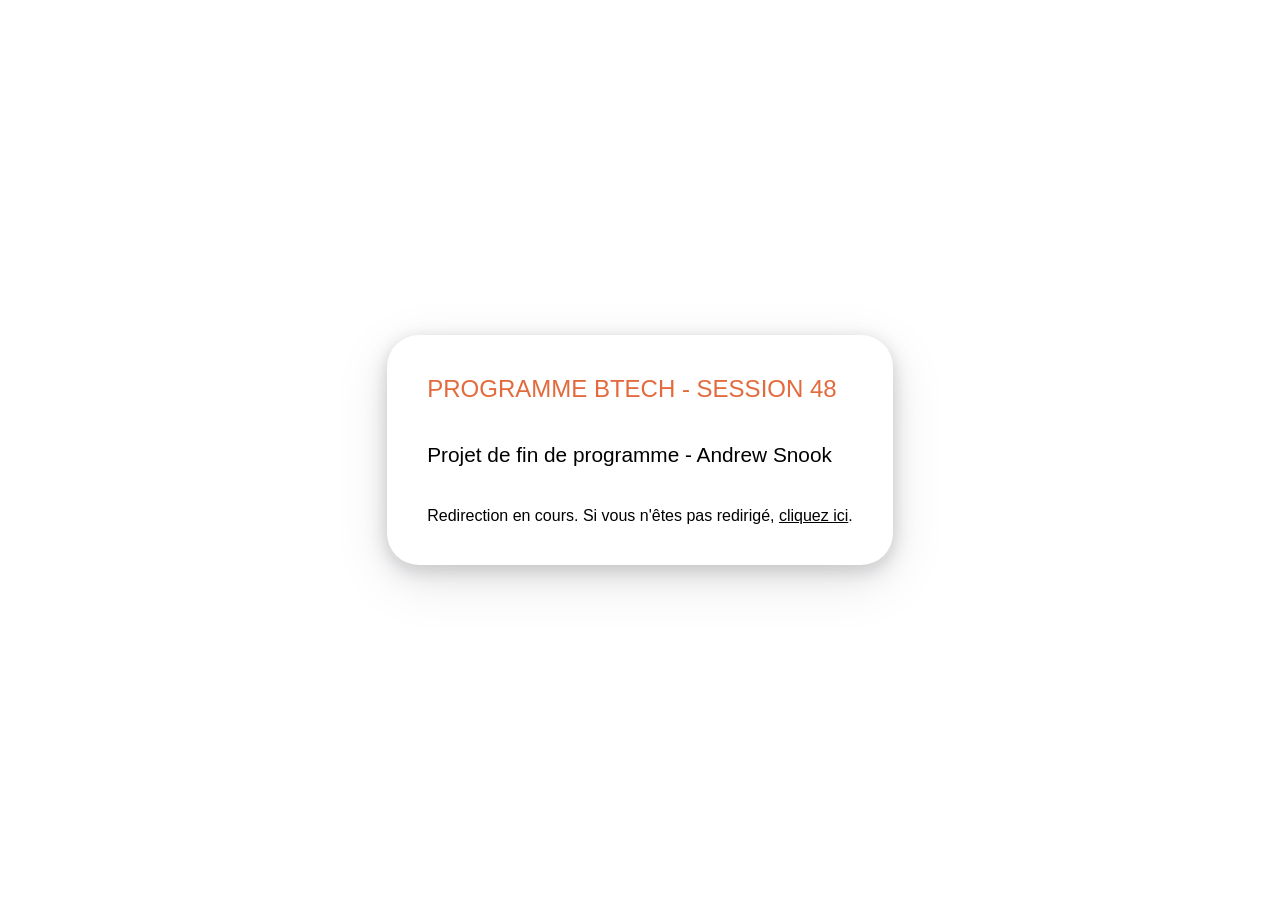
<file: index.html>
<!doctype html>
<html lang="fr">
  <head>
    <meta charset="UTF-8" />
    <meta http-equiv="refresh" content="0; URL='#'" />
    <link rel="stylesheet" href="./style.css" />
    <title>Redirection...</title>
  </head>

  <body>
    <div class="card">
      <h1>Programme BTech - Session 48</h1>
      <h2>Projet de fin de programme - Andrew Snook</h2>
      <p>
        Redirection en cours. Si vous n'êtes pas redirigé,
        <a href="./site/index.html">cliquez ici</a>.
      </p>
    </div>
  </body>
</html>
</file>
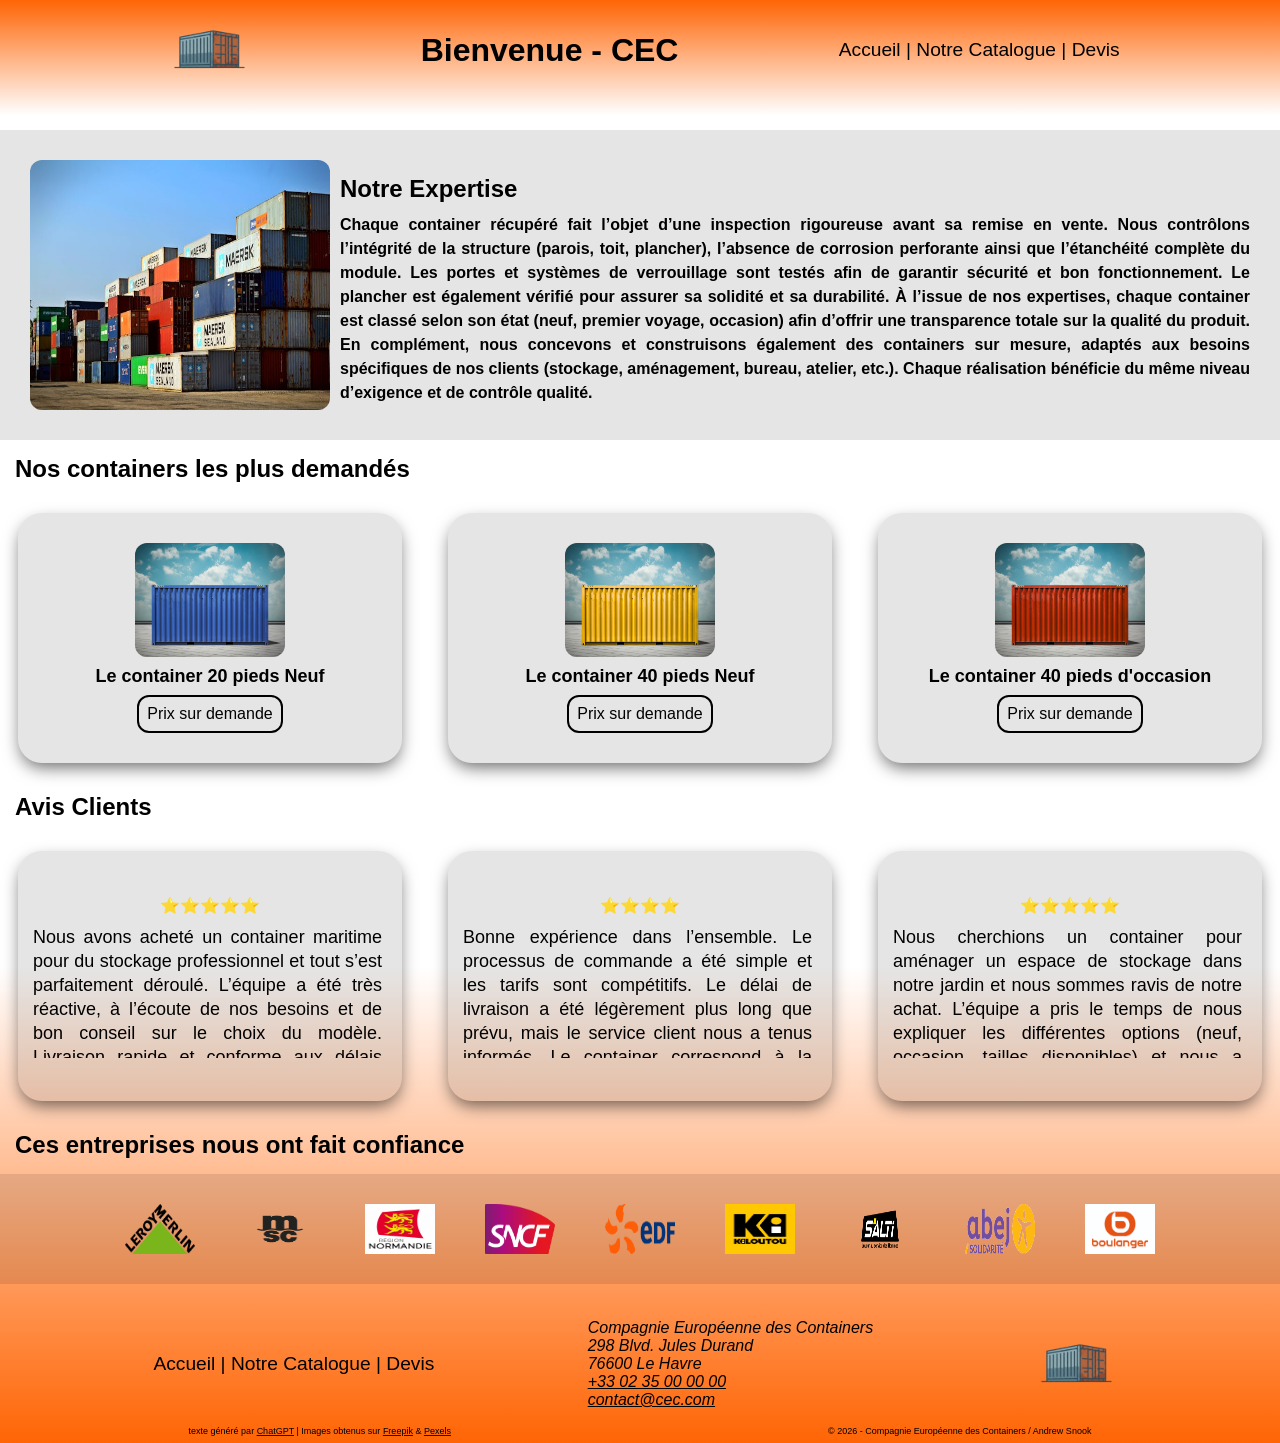
<file: site/index.html>
<!doctype html>
<html lang="fr">
  <head>
    <meta charset="UTF-8" />
    <meta name="keywords" content="CEC, containers, containers d'occasions" />
    <meta
      name="description"
      content="Achat et vente en ligne de containers neufs ou d'occasions"
    />
    <meta name="viewport" content="width=device-width, initial-scale=1.0" />
    <link rel="icon" href="./img/favicon-32x32.png" />
    <link rel="stylesheet" href="./css/style.css" />
    <link rel="stylesheet" href="./css/mobile.css" />
    <title>Accueil - CEC</title>
  </head>
  <body>
    <header class="header">
      <img
        src="./img/Gemini_Generated_Image_otx3r8otx3r8otx3-removebg-preview.png"
        alt="Logo - CEC - AI generated"
        width="100"
        height="100"
      />
      <h1>Bienvenue - CEC</h1>
      <nav class="navbar">
        <a href="./index.html" class="navbar-links">Accueil</a>
        |
        <a href="./pages/catalog.html" class="navbar-links">Notre Catalogue</a>
        |
        <a href="./pages/contact.html" class="navbar-links">Devis</a>
      </nav>
    </header>

    <main>
      <article class="banner">
        <img
          src="./img/pexels-chanaka-906494.jpg"
          alt=" Container Yard - Pexels -Chanaka E: https://www.pexels.com/fr-fr/photo/lot-de-conteneurs-de-fret-906494/"
          width="300px"
          height="250px"
          class="img"
        />
        <div>
          <h2>Notre Expertise</h2>
          <p class="paragraph">
            Chaque container récupéré fait l’objet d’une inspection rigoureuse
            avant sa remise en vente. Nous contrôlons l’intégrité de la
            structure (parois, toit, plancher), l’absence de corrosion
            perforante ainsi que l’étanchéité complète du module. Les portes et
            systèmes de verrouillage sont testés afin de garantir sécurité et
            bon fonctionnement. Le plancher est également vérifié pour assurer
            sa solidité et sa durabilité. À l’issue de nos expertises, chaque
            container est classé selon son état (neuf, premier voyage, occasion)
            afin d’offrir une transparence totale sur la qualité du produit. En
            complément, nous concevons et construisons également des containers
            sur mesure, adaptés aux besoins spécifiques de nos clients
            (stockage, aménagement, bureau, atelier, etc.). Chaque réalisation
            bénéficie du même niveau d’exigence et de contrôle qualité.
          </p>
        </div>
      </article>

      <h2 class="accueil-title">Nos containers les plus demandés</h2>
      <article class="article">
        <div class="card">
          <img
            src="./img/harbor-freight-blue-toned-images.jpg"
            alt="Container - evening-tao - Freepik"
            class="img"
            height="200px"
            width="150px"
          />
          <p class="text">Le container 20 pieds Neuf</p>
          <a class="btn" href="./pages/contact.html">Prix sur demande</a>
        </div>
        <div class="card">
          <img
            src="./img/Yellow Container.jpg"
            alt="Container - evening-tao - Freepik - modified via Canva"
            class="img"
            height="200px"
            width="150px"
          />
          <p class="text">Le container 40 pieds Neuf</p>
          <a class="btn" href="./pages/contact.html">Prix sur demande</a>
        </div>
        <div class="card">
          <img
            src="./img/Red Container.jpg"
            alt="Container - evening-tao - Freepik - modified via Canva"
            class="img"
            height="200px"
            width="150px"
          />
          <p class="text">Le container 40 pieds d'occasion</p>
          <a class="btn" href="./pages/contact.html">Prix sur demande</a>
        </div>
      </article>

      <h2 class="accueil-title">Avis Clients</h2>
      <article class="article">
        <div class="card">
          <p>⭐⭐⭐⭐⭐</p>
          <p class="avis">
            Nous avons acheté un container maritime pour du stockage
            professionnel et tout s’est parfaitement déroulé. L’équipe a été
            très réactive, à l’écoute de nos besoins et de bon conseil sur le
            choix du modèle. Livraison rapide et conforme aux délais annoncés.
            Le container était en excellent état, parfaitement étanche. Je
            recommande vivement cette société pour son sérieux et son
            professionnalisme.
          </p>
        </div>
        <div class="card">
          <p>⭐⭐⭐⭐</p>
          <p class="avis">
            Bonne expérience dans l’ensemble. Le processus de commande a été
            simple et les tarifs sont compétitifs. Le délai de livraison a été
            légèrement plus long que prévu, mais le service client nous a tenus
            informés. Le container correspond à la description et remplit
            parfaitement sa fonction. Je retravaillerai probablement avec eux.
          </p>
        </div>
        <div class="card">
          <p>⭐⭐⭐⭐⭐</p>
          <p class="avis">
            Nous cherchions un container pour aménager un espace de stockage
            dans notre jardin et nous sommes ravis de notre achat. L’équipe a
            pris le temps de nous expliquer les différentes options (neuf,
            occasion, tailles disponibles) et nous a conseillé en fonction de
            notre budget. La livraison s’est très bien passée, le chauffeur
            était professionnel et précis pour le positionnement. Le container
            est propre, étanche et parfaitement adapté pour ranger notre
            matériel de jardin et nos vélos.
          </p>
        </div>
      </article>

      <h2 class="accueil-title">Ces entreprises nous ont fait confiance</h2>
      <article class="banner">
        <div class="animation">
          <img
            src="./img/logos/Leroy Merlin_id-tfxXCwr_0.png"
            alt="Logo Leroy Merlin"
            class="logo"
          />
          <img
            src="./img/logos/Logo_MSC_Cargo_rgb_bk.png"
            alt="logo MSC"
            class="logo"
          />
          <img
            src="./img/logos/logo_r.normandie-portrait-cmjn_0.jpg"
            alt=" Logo Région Normandie"
            class="logo"
          />
          <img
            src="./img/logos/Logo_SNCF_(2011).svg.png"
            alt=" Logo SNCF"
            class="logo"
          />
          <img
            src="./img/logos/Électricité_de_France_logo.svg.png"
            alt="Logo EDF"
            class="logo"
          />
          <img
            src="./img/logos/Kiloutou_logo_(since_2016).jpg"
            alt="Logo Kiloutou"
            class="logo"
          />
          <img
            src="./img/logos/LOGO_SALTI_officiel.png"
            alt="Logo SALTI"
            class="logo"
          />
          <img
            src="./img/logos/logo-violet.gif"
            alt="Logo ABEJ Solidarité"
            class="logo"
          />
          <img
            src="./img/logos/Boulanger_vert_logo_plein-CMJN.jpg"
            alt="Logo Boulanger"
            class="logo"
          />
          <!-- <img src="https://placehold.co/50x50" alt="Placeholder Logo" /> -->
        </div>
      </article>
    </main>

    <footer>
      <div class="footer">
        <nav class="navbar">
          <a href="./index.html" class="navbar-links">Accueil</a>
          |
          <a href="./pages/catalog.html" class="navbar-links"
            >Notre Catalogue</a
          >
          |
          <a href="./pages/contact.html" class="navbar-links">Devis</a>
        </nav>
        <address>
          Compagnie Européenne des Containers <br />
          298 Blvd. Jules Durand <br />
          76600 Le Havre <br />
          <a href="tel:+33235000000">+33 02 35 00 00 00</a><br />
          <a href="mailto:contact@cec.com">contact@cec.com</a>
        </address>
        <img
          src="./img/Gemini_Generated_Image_otx3r8otx3r8otx3-removebg-preview.png"
          alt="Logo - CEC - AI generated"
          width="100"
          height="100"
        />
      </div>
      <div class="footer-legal">
        <p>
          texte généré par
          <a href="https://chatgpt.com/" target="_blank">ChatGPT</a> | Images
          obtenus sur
          <a href="https://fr.freepik.com/" target="_blank">Freepik</a> &
          <a href="https://www.pexels.com/" target="_blank">Pexels</a>
        </p>
        <p>© 2026 - Compagnie Européenne des Containers / Andrew Snook</p>
      </div>
    </footer>
  </body>
</html>
</file>
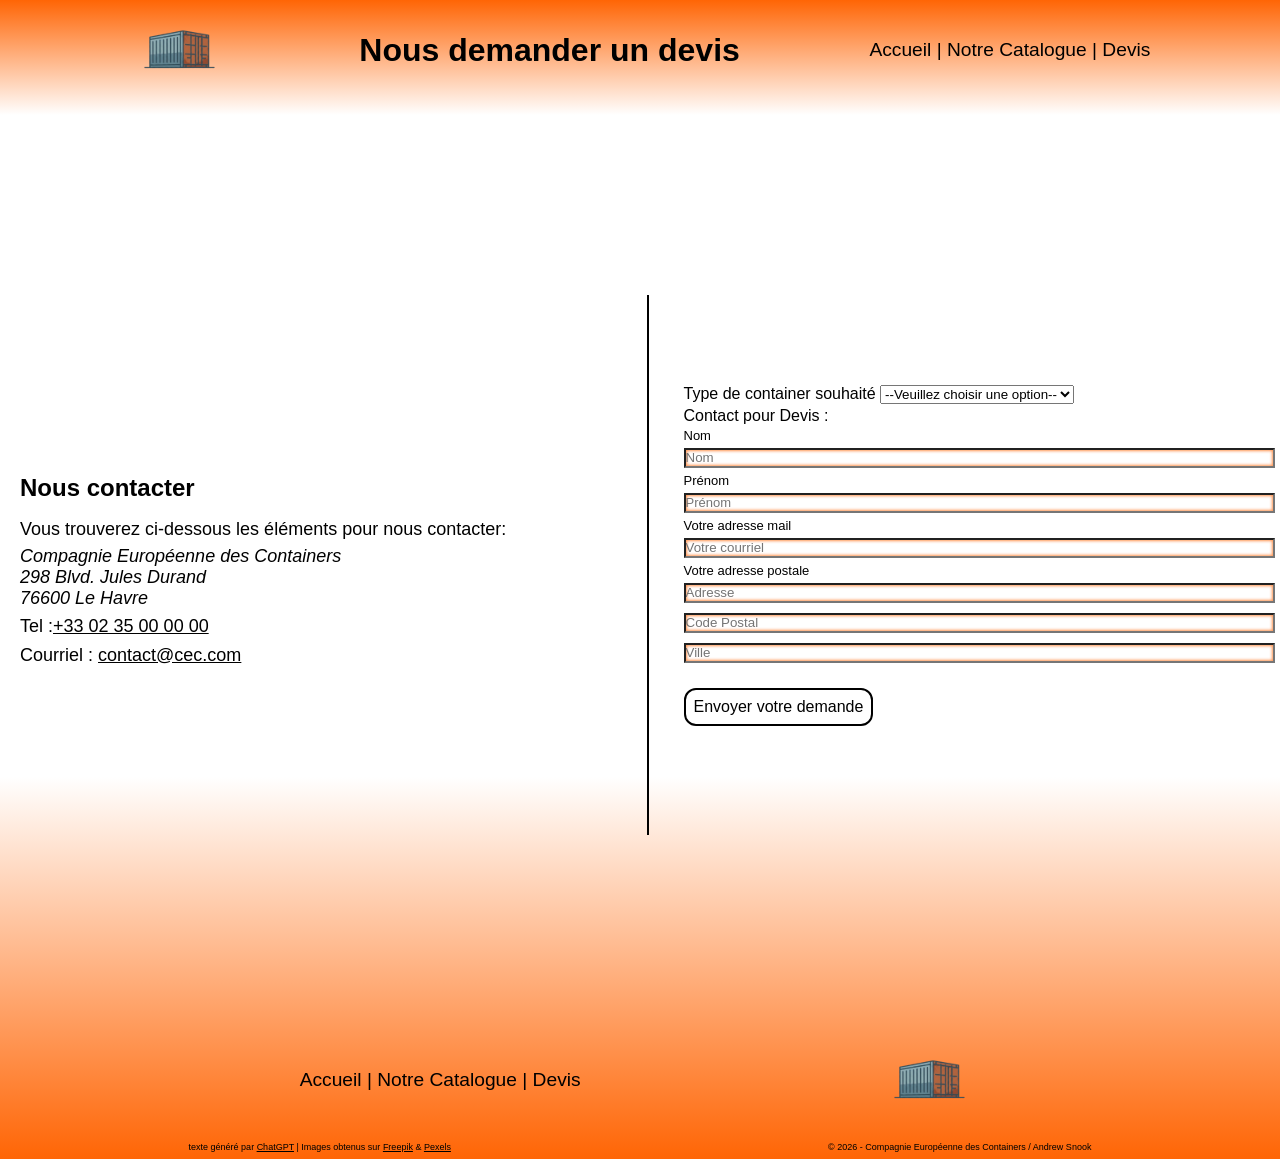
<file: site/pages/contact.html>
<!doctype html>
<html lang="fr">
  <head>
    <meta name="viewport" content="width=device-width, initial-scale=1.0" />
    <meta charset="UTF-8" />
    <meta name="keywords" content="CEC, containers, containers d'occasions," />
    <meta
      name="description"
      content="Achat et vente en ligne de containers neufs ou d'occasions"
    />
    <link rel="icon" href="../img/favicon-32x32.png" />
    <link rel="stylesheet" href="../css/style.css" />
    <link rel="stylesheet" href="../css/contact.css" />
    <link rel="stylesheet" href="../css/mobile.css" />
    <title>CEC - Nous Contacter</title>
  </head>
  <body>
    <header class="header">
      <img
        src="../img/Gemini_Generated_Image_otx3r8otx3r8otx3-removebg-preview.png"
        alt="Logo - CEC - AI generated"
        width="100"
        height="100"
      />
      <h1>Nous demander un devis</h1>
      <nav class="navbar">
        <a href="../index.html" class="navbar-links">Accueil</a>
        |
        <a href="./catalog.html" class="navbar-links">Notre Catalogue</a>
        |
        <a href="./contact.html" class="navbar-links">Devis</a>
      </nav>
    </header>

    <main>
      <article class="article-contact">
        <section class="section-contact">
          <h2 class="contact-title">Nous contacter</h2>
          <p class="contact-text">
            Vous trouverez ci-dessous les éléments pour nous contacter:
          </p>
          <address class="contact-text">
            Compagnie Européenne des Containers <br />
            298 Blvd. Jules Durand <br />
            76600 Le Havre <br />
          </address>
          <p class="contact-text">
            Tel :<a href="tel:+33235000000">+33 02 35 00 00 00</a>
          </p>
          <p class="contact-text">
            Courriel : <a href="mailto:contact@cec.com">contact@cec.com</a>
          </p>
        </section>
        <input type="checkbox" id="sent-box" name="sent-box" />
        <span class="vertical-line"></span>
        <span class="horizontal-line"></span>
        <section class="formulaire">
          <label for="Container-type">Type de container souhaité</label>
          <select name="container-type" id="container-select">
            <option value="">--Veuillez choisir une option--</option>
            <option value="Container 20' occasion">
              Container 20' occasion
            </option>
            <option value="Container 20' neuf">Container 20' neuf</option>
            <option value="Container 40' occasion">
              Container 40' occasion
            </option>
            <option value="Container 40' neuf">Container 40' neuf</option>
            <option value="Container 40'HC occasion">
              Container 40'HC occasion
            </option>
            <option value="Container 40'HC neuf">Container 40'HC neuf</option>
            <option value="Autres containers">Autres type de containers</option>
          </select>
          <p>Contact pour Devis :</p>
          <div class="input-format">
            <label class="input-label" for="surname">Nom</label>
            <input
              class="input"
              type="text"
              name="surname"
              placeholder="Nom"
              size="30"
            />
            <label class="input-label" for="name">Prénom</label>
            <input
              class="input input-label"
              type="text"
              name="name"
              placeholder="Prénom"
              size
            />
          </div>
          <div class="input-format">
            <label class="input-label" for="e-mail">Votre adresse mail</label>
            <input
              type="email"
              name="e-mail"
              placeholder="Votre courriel"
              size="45"
              class="input"
            />
          </div>
          <div class="input-format">
            <label class="input-label" for="address"
              >Votre adresse postale</label
            >
            <input
              type="text"
              name="address"
              placeholder="Adresse"
              class="input"
            />
            <input
              type="number"
              name="Postcode"
              maxlength="5"
              minlength="5"
              placeholder="Code Postal"
              class="input"
            />
            <input
              type="text"
              name="City"
              id=""
              placeholder="Ville"
              class="input"
            />
          </div>

          <label for="sent-box" class="btn lk">Envoyer votre demande</label>
        </section>

        <section id="success-message">
          <img
            src="../img/Gemini_Generated_Image_otx3r8otx3r8otx3-removebg-preview.png"
            alt="logo - CEC"
            width="100"
            height="100"
          />
          <p class="text">✅Votre demande a été prise en compte.</p>
          <p class="text">Nous revenons vers vous dès que possible.</p>
        </section>
      </article>
    </main>

    <footer>
      <div class="footer">
        <nav class="navbar">
          <a href="../index.html" class="navbar-links">Accueil</a>
          |
          <a href="./catalog.html" class="navbar-links">Notre Catalogue</a>
          |
          <a href="./contact.html" class="navbar-links">Devis</a>
        </nav>
        <img
          src="../img/Gemini_Generated_Image_otx3r8otx3r8otx3-removebg-preview.png"
          alt="Logo - CEC - AI generated"
          width="100"
          height="100"
        />
      </div>
      <div class="footer-legal">
        <p>
          texte généré par
          <a href="https://chatgpt.com/" target="_blank">ChatGPT</a> | Images
          obtenus sur
          <a href="https://fr.freepik.com/" target="_blank">Freepik</a> &
          <a href="https://www.pexels.com/" target="_blank">Pexels</a>
        </p>
        <p>© 2026 - Compagnie Européenne des Containers / Andrew Snook</p>
      </div>
    </footer>
  </body>
</html>
</file>
<file: style.css>
* {
  margin: 0;
  padding: 0;
  box-sizing: border-box;
}

*:focus {
  outline: 4px dashed #e36a3d;
}

body {
  min-height: 100vh;
  display: flex;
  flex-direction: row;
  justify-content: center;
  align-items: center;
  background-color: #ffffff;
  color: #000000;
  font-family: Roboto, sans-serif;
}

.card {
  display: flex;
  flex-direction: column;
  gap: 40px;
  background-color: #ffffff;
  border-radius: 2rem;
  box-shadow:
    rgba(17, 17, 26, 0.1) 0px 4px 16px,
    rgba(17, 17, 26, 0.1) 0px 8px 24px,
    rgba(17, 17, 26, 0.1) 0px 16px 56px;
  padding: 2.5rem;
}

h1 {
  font-size: 1.5rem;
  text-transform: uppercase;
  font-weight: 500;
  word-break: break-all;
  color: #e36a3d;
}

h2 {
  font-size: 1.3rem;
  font-weight: 300;
  word-break: break-all;
}

a {
  font-size: 1rem;
  font-weight: 300;
  word-break: break-all;
  color: #000000;
}
</file>
<file: site/css/style.css>
* {
  margin: 0;
  padding: 0;
  box-sizing: border-box;
  font-family: Arial, Helvetica, sans-serif;
}

body {
  background: rgb(255, 101, 5);
  background: linear-gradient(
    0deg,
    rgba(255, 101, 5, 1) 0%,
    rgba(242, 241, 241, 0) 33%,
    rgba(255, 255, 255, 0) 100%
  );
}

main {
  min-height: 100vh;
}
a {
  color: #000000;
}

h2 {
  margin: 10px 0px;
}

p {
  text-align: justify;
  line-height: 24px;
}

.header {
  display: flex;
  flex-direction: row;
  justify-content: space-evenly;
  align-items: center;
  background: linear-gradient(
    180deg,
    rgba(255, 101, 5, 1) 0%,
    rgb(255, 255, 255) 100%
  );
  padding-bottom: 15px;
}

.navbar {
  font-size: larger;
}

.navbar-links {
  text-decoration: none;
  transition-property: transform, border;
  transition-duration: 0.5s;
  transition-delay: 0.2s;
  transition-timing-function: smooth;
}

.navbar-links:hover {
  transform: scale(1.3);
  border-bottom: 2px solid #262626;
}

.article {
  display: flex;
  flex-direction: row;
  justify-content: space-around;
  align-items: flex-start;
  gap: 10px;
  flex-wrap: wrap;
  margin: 15px 0px;
  padding: 15px 0px;
}

.card {
  display: flex;
  flex-direction: column;
  justify-content: center;
  align-items: center;
  background: rgba(0, 0, 0, 0.1);
  border-radius: 24px;
  gap: 7px;
  width: 30%;
  height: 250px;
  padding: 30px 15px;
  box-shadow: 0px 7px 17px -3px rgba(0, 0, 0, 0.6);
}

.img {
  border-radius: 12px;
}

.paragraph {
  font-weight: bold;
}

.text {
  font-size: large;
  font-weight: bold;
}

.avis {
  overflow: scroll;
  overflow-x: hidden;
  height: 70%;
  padding-right: 5px;
  font-size: large;
}

.btn {
  text-decoration: none;
  border-radius: 12px;
  padding: 8px;
  display: flex;
  flex-direction: row;
  justify-content: center;
  align-items: center;
  flex-wrap: wrap;
  border: 2px solid black;
  transition-property: background-color, transform, border;
  transition-duration: 0.5s;
  transition-delay: 0.2s;
  transition-timing-function: linear;
}

.banner {
  display: flex;
  flex-direction: row;
  justify-content: space-around;
  align-items: center;
  margin: 15px 0px;
  padding: 30px;
  gap: 10px;
  background: rgba(0, 0, 0, 0.1);
  overflow: hidden;
}

.animation {
  display: flex;
  flex-direction: row;
  justify-content: space-between;
  flex-wrap: nowrap;
  animation-name: banner-scroll;
  animation-duration: 15s;
  animation-iteration-count: infinite;
  animation-timing-function: linear;
}

.animation:hover {
  animation-play-state: paused;
}

.accueil-title {
  margin: 15px 0px;
  padding-left: 15px;
}

.footer {
  display: flex;
  flex-direction: row;
  justify-content: space-evenly;
  align-items: center;
  /* background: rgba(0, 0, 0, 0.2); */
  padding-top: 15px;
}

.footer-legal {
  display: flex;
  flex-direction: row;
  justify-content: space-around;
  align-items: center;
  font-size: xx-small;
  /* background: rgba(0, 0, 0, 0.2); */
  padding-top: 5px;
}

.btn:hover {
  transform: scale(1.3);
  background-color: #ff6505;
  border: 2px solid #ff6505ac;
}

.logo {
  height: 50px;
  width: 70px;
  margin: 0 25px;
}

@keyframes banner-scroll {
  0% {
    transform: translateX(-100%);
  }

  100% {
    transform: translateX(110%);
  }
}
</file>
<file: site/css/mobile.css>
@media only screen and (max-width: 425px) {
  .header {
    flex-direction: column;
    justify-content: center;
    align-items: center;
    text-align: center;
    width: 100%;
    gap: 15px;
  }

  .banner {
    flex-direction: column;
    justify-content: center;
    align-items: center;
    flex: wrap;
    width: 100%;
  }

  .article {
    width: 100%;
  }

  .card {
    width: 90%;
    margin: 15px 0px;
  }

  .catalogue-title {
    margin: 25px 0px;
  }
  .catalogue-text {
    margin: 10px 5px;
  }

  .article-contact {
    flex-direction: column;
    justify-content: center;
    align-items: center;
    margin: 15px 0px;
    height: auto;
  }

  .vertical-line {
    transform: rotate(90deg);
  }

  .section-contact {
    flex-direction: column;
    justify-content: center;
    align-items: center;
  }

  .footer {
    flex-direction: column;
    justify-content: center;
    align-items: center;
    text-align: center;
    gap: 15px;
    width: 100%;
  }
}
</file>
<file: site/css/contact.css>
.article-contact {
  display: flex;
  flex-direction: row;
  justify-content: space-around;
  align-items: center;
  gap: 15px;
  height: 100vh;
}

.section-contact,
.formulaire,
#success-message {
  /* width: 50%; */
  flex: 1;
}

.vertical-line {
  border: 1px solid black;
  height: 60vh;
}

.section-contact {
  margin: 20px;
}
.contact-title {
  margin: 15px 0px;
  font-weight: bolder;
}
.contact-text {
  margin: 5px 0px;
  font-size: large;
}

.formulaire {
  margin: 20px 0px;
  padding: 5px;
}

.input-format {
  display: flex;
  flex-direction: column;
}

.input-label {
  font-size: small;
}

.input {
  margin: 5px 0px;
  accent-color: #ff6505;
  box-shadow: inset 0px 0px 3px 1px rgba(255, 101, 5, 0.7);
  height: 20px;
}

.lk {
  cursor: pointer;
  display: inline-block;
  margin: 20px 0px;
}

#success-message {
  display: none;
}

input[type="checkbox"] {
  display: none;
}

input[type="checkbox"]:checked ~ .formulaire {
  display: none;
}

input[type="checkbox"]:checked ~ #success-message {
  display: block;
  margin: 20px 0px;
  padding: 5px;
  text-align: center;
}
</file>
